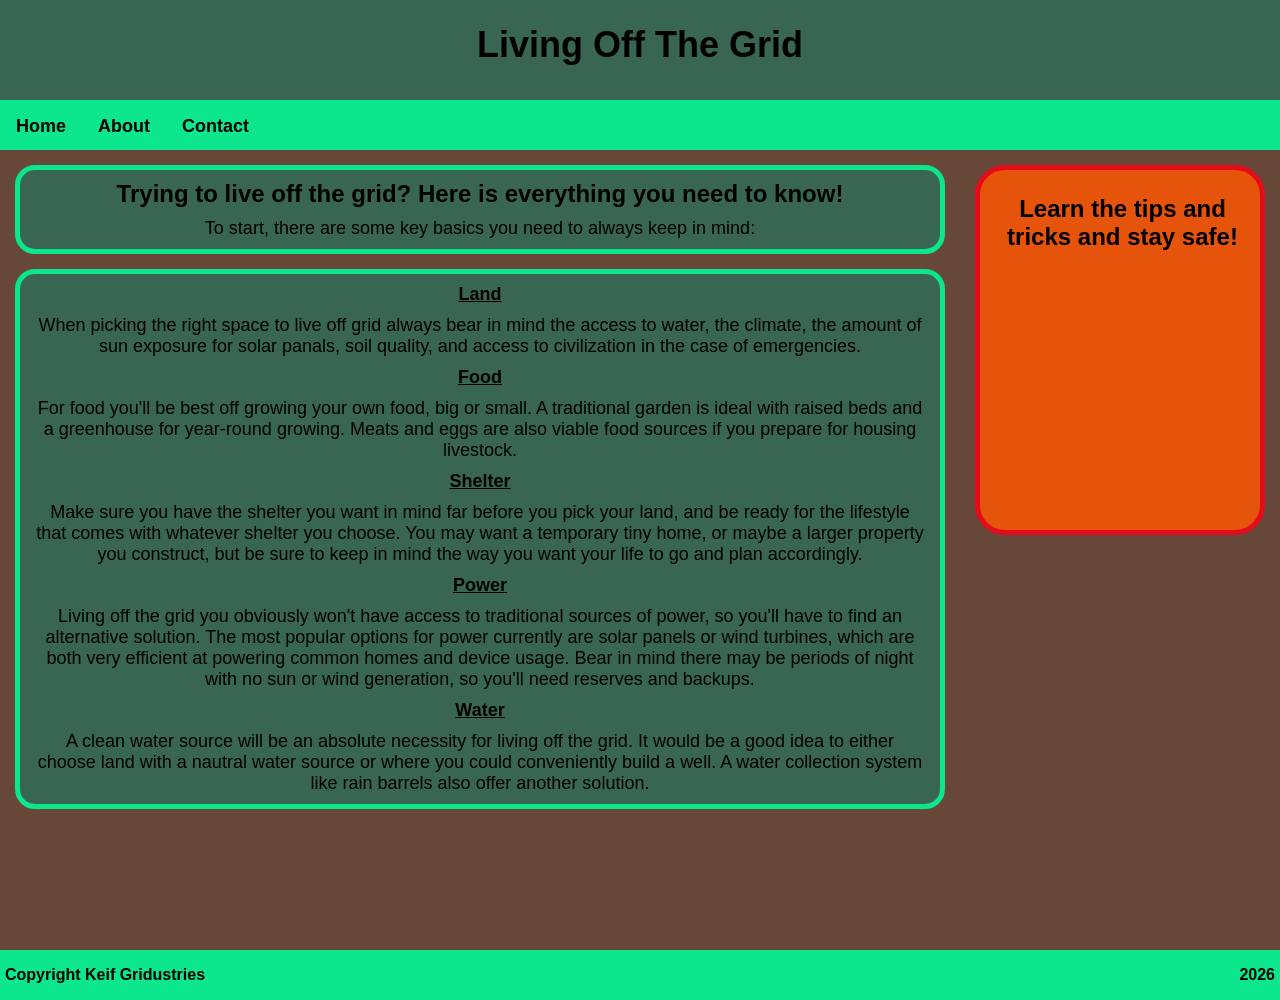
<file: index.html>
<!DOCTYPE html>
<html lang="en">
<head>
    <meta charset="UTF-8">
    <meta name="viewport" content="width=device-width, initial-scale=1.0">
    <title>Off The Grid</title>

    <link rel="stylesheet" href="offGrid.css"/>
</head>
<body>
    <div class = "wrapper">
        <header>
            <h1>Living Off The Grid</h1>
        </header>

        <nav>
            <ul>
                <li><a href="index.html">Home</a></li>
                <li><a href="about.html">About</a></li>
                <li><a href="contact.html">Contact</a></li>
            </ul>
        </nav>

        <article>
            <div class = "card">
                <h1>Trying to live off the grid? Here is everything you need to know!</h1>
                <p>To start, there are some key basics you need to always keep in mind:</p>
            </div>
            <div class = "card">
                <ul>
                    <li>
                        <p><b><u>Land</u></b></p>
                        <p>When picking the right space to live off grid always bear in mind the access to water, the climate, the amount of sun exposure for solar panals, soil quality, and access to civilization in the case of emergencies.</p>
                    </li>
                    <li>
                        <p><b><u>Food</u></b></p>
                        <p>For food you'll be best off growing your own food, big or small. A traditional garden is ideal with raised beds and a greenhouse for year-round growing. Meats and eggs are also viable food sources if you prepare for housing livestock.</p>
                    </li>
                    <li>
                        <p><b><u>Shelter</u></b></p>
                        <p>Make sure you have the shelter you want in mind far before you pick your land, and be ready for the lifestyle that comes with whatever shelter you choose. You may want a temporary tiny home, or maybe a larger property you construct, but be sure to keep in mind the way you want your life to go and plan accordingly.</p>
                    </li>
                    <li>
                        <p><b><u>Power</u></b></p>
                        <p>Living off the grid you obviously won't have access to traditional sources of power, so you'll have to find an alternative solution. The most popular options for power currently are solar panels or wind turbines, which are both very efficient at powering common homes and device usage. Bear in mind there may be periods of night with no sun or wind generation, so you'll need reserves and backups.</p>
                    </li>
                    <li>
                        <p><b><u>Water</u></b></p>
                        <p>A clean water source will be an absolute necessity for living off the grid. It would be a good idea to either choose land with a nautral water source or where you could conveniently build a well. A water collection system like rain barrels also offer another solution.</p>
                    </li>
                </ul>
            </div>
        </article>

        <aside>
            <h1>Learn the tips and tricks and stay safe!</h1>
        </aside>

        <footer>
            <p>Copyright Keif Gridustries</p>
            <p>2026</p>
        </footer>
    </div>
</body>
</html>
</file>
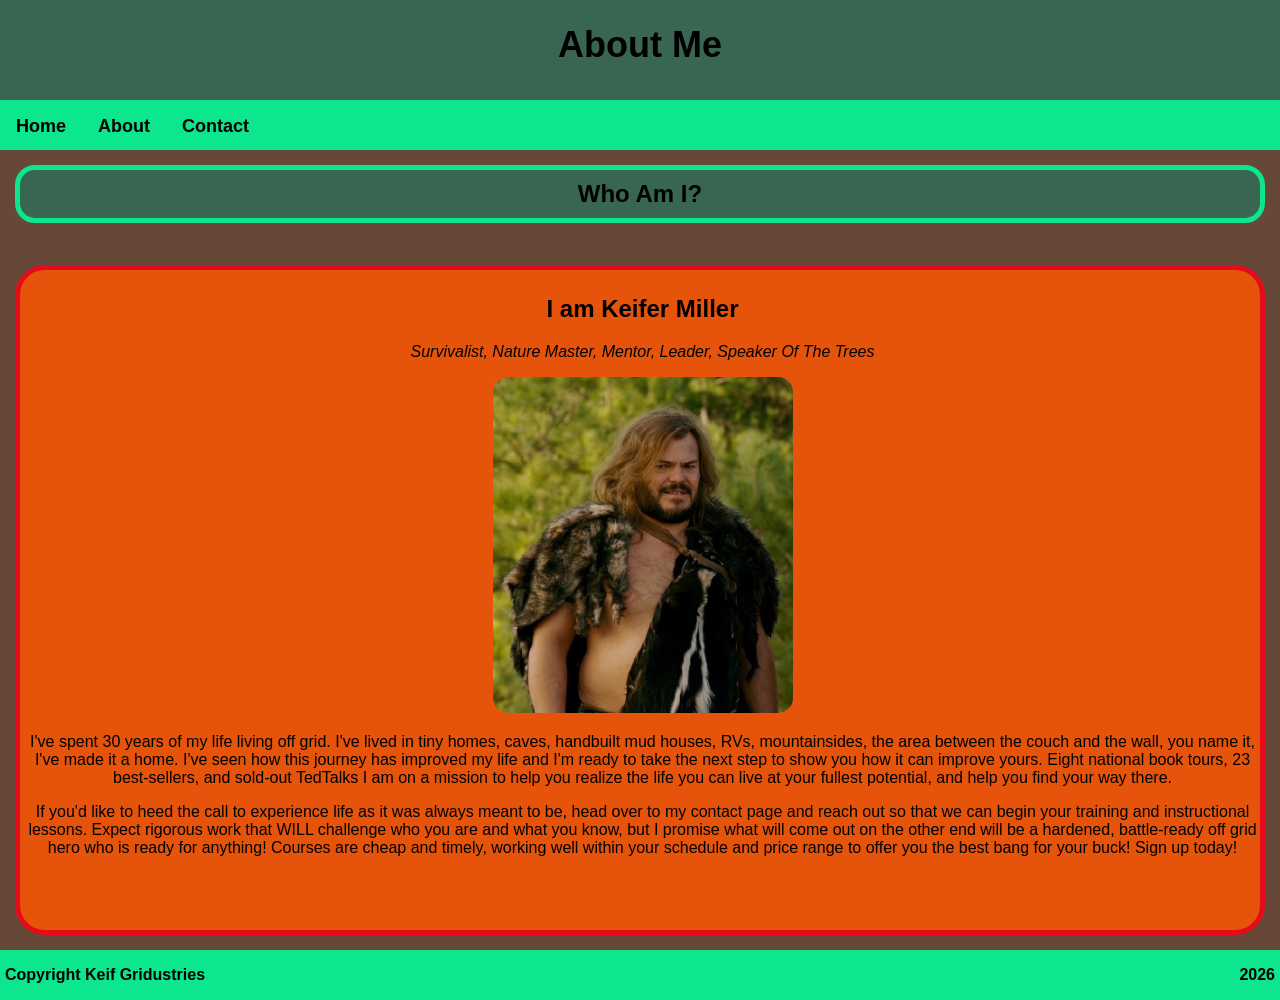
<file: about.html>
<!DOCTYPE html>
<html lang="en">
<head>
    <meta charset="UTF-8">
    <meta name="viewport" content="width=device-width, initial-scale=1.0">
    <title>Off The Grid - About</title>

    <link rel="stylesheet" href="offGrid.css"/>
</head>
<body>
    <div class = "wrapper">
        <header>
            <h1>About Me</h1>
        </header>

        <nav>
            <ul>
                <li><a href="index.html">Home</a></li>
                <li><a href="about.html">About</a></li>
                <li><a href="contact.html">Contact</a></li>
            </ul>
        </nav>

        <article class = "about">
            <div class = "card">
                <h1>Who Am I?</h1>
            </div>
        </article>

        <aside class = "aboutAside">
            <h2>I am Keifer Miller</h2>
            <p><em>Survivalist, Nature Master, Mentor, Leader, Speaker Of The Trees</em></p>
            <img src="images/offGrid.jpg"/>
            <p>I've spent 30 years of my life living off grid. I've lived in tiny homes, caves, handbuilt mud houses, RVs, mountainsides, the area between the couch and the wall, you name it, I've made it a home. I've seen how this journey has improved my life and I'm ready to take the next step to show you how it can improve yours. Eight national book tours, 23 best-sellers, and sold-out TedTalks I am on a mission to help you realize the life you can live at your fullest potential, and help you find your way there.</p>
            <p>If you'd like to heed the call to experience life as it was always meant to be, head over to my contact page and reach out so that we can begin your training and instructional lessons. Expect rigorous work that WILL challenge who you are and what you know, but I promise what will come out on the other end will be a hardened, battle-ready off grid hero who is ready for anything! Courses are cheap and timely, working well within your schedule and price range to offer you the best bang for your buck! Sign up today!</p>
        </aside>

        <footer>
            <p>Copyright Keif Gridustries</p>
            <p>2026</p>
        </footer>
    </div>
</body>
</html>
</file>
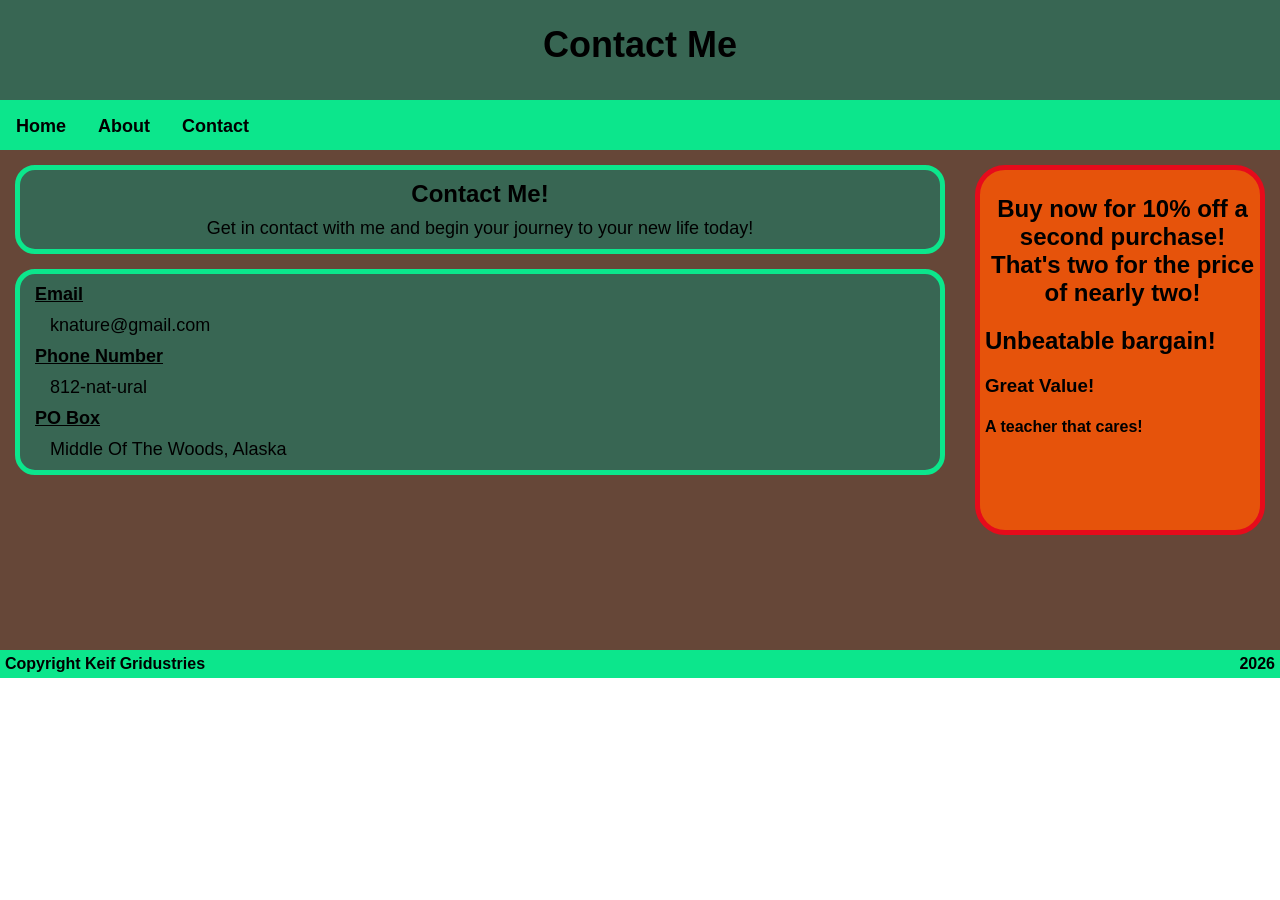
<file: contact.html>
<!DOCTYPE html>
<html lang="en">
<head>
    <meta charset="UTF-8">
    <meta name="viewport" content="width=device-width, initial-scale=1.0">
    <title>Off The Grid - Contact</title>

    <link rel="stylesheet" href="offGrid.css"/>
</head>
<body>
    <div class = "wrapper" style = "grid-template-rows: repeat(13, 50px);">
        <header>
            <h1>Contact Me</h1>
        </header>

        <nav>
            <ul>
                <li><a href="index.html">Home</a></li>
                <li><a href="about.html">About</a></li>
                <li><a href="contact.html">Contact</a></li>
            </ul>
        </nav>

        <article>
            <div class = "card">
                <h1>Contact Me!</h1>
                <p>Get in contact with me and begin your journey to your new life today!</p>
            </div>
            <div class = "card"  style = "text-align: left">
                <ul>
                    <li>
                        <p><b><u>Email</u></b></p>
                        <p style = "padding-left: 15px">knature@gmail.com</p>
                    </li>
                    <li>
                        <p><b><u>Phone Number</u></b></p>
                        <p style = "padding-left: 15px">812-nat-ural</p>
                    </li>
                    <li>
                        <p><b><u>PO Box</u></b></p>
                        <p style = "padding-left: 15px">Middle Of The Woods, Alaska</p>
                    </li>
                </ul>
            </div>
        </article>

        <aside>
            <h1>Buy now for 10% off a second purchase! That's two for the price of nearly two!</h1>
            <h2>Unbeatable bargain!</h2>
            <h3>Great Value!</h3>
            <h4>A teacher that cares!</h4>
        </aside>

        <footer>
            <p>Copyright Keif Gridustries</p>
            <p>2026</p>
        </footer>
    </div>
</body>
</html>
</file>
<file: offGrid.css>
body {
    margin: 0px;
    font-family:'Trebuchet MS', 'Lucida Sans Unicode', 'Lucida Grande', 'Lucida Sans', Arial, sans-serif;
}

.wrapper {
    display: grid;

    grid-template-rows: repeat(20, 50px);

    grid-template-columns: repeat(4, 1fr);

    background-color: #664738
}

header {
    grid-column: 1/5;

    grid-row: 1/3;

    background-color: #386653;

    text-align: center;

    font-size: large;

    font-weight: bold;
}

nav {
    grid-column: 1/5;

    grid-row: 3/4;

    background-color: #0CE68C;

    font-weight: bold;

    font-size: small;
}

nav ul {
    list-style-type: none;
    margin: 0;
    padding: 0;
    overflow: hidden;
    height: 100%;
}

nav li {
    float: left;
    height: 100%;
}

nav li a {
    display: block;
    color: black;
    text-align: center;
    padding: 16px 16px;
    text-decoration: none;
    height: 100%;
    font-size: large;
    transition: 0.5s;
}

nav li a:hover {
    background-color: #E60B1B;
    transform: scale(1.05);
    transition: 0.5s;
}

article {
    grid-column: 1/4;

    grid-row: 4/12;

    background-color: #664738;

    text-align: center;
}

article h1, article p {
    margin: 10px;
}

article .card{
    background-color: #386653;
    border-radius: 20px;
    margin: 15px;
    border: 5px solid #0CE68C;
}

.about {
    grid-column: 1/5;
}

.aboutAside {
    grid-column: 1/5;

    grid-row: 6/20;

    text-align: center;
}

.aboutAside img {
    width: 300px;
    height: auto;
    border-radius: 15px;
}

article p, article li {
    font-size: large;
}

article ul {
    list-style-type: none;
    margin: 5px;
    padding: 0px;
}

aside {
    grid-column: 4/5;

    grid-row: 4/12;

    background-color: #E6530B;

    padding-top: 5px;

    padding-left: 5px;

    border-radius: 30px;
    
    margin: 15px;

    border: 5px solid #E60B1B;
}

aside h1, aside p {
    text-align: center;
}

footer {
    grid-column: 1/5;

    grid-row: 20/21;

    background-color: #0CE68C;

    font-weight: bold;

    width: 100%;

    display: flex;

    align-items: center;
    
    justify-content: space-between;
}

footer p {
    margin: 5px;
}


@media screen and (max-width: 800px) {
    .wrapper {
        grid-template-rows: repeat(23, 50px);
    }
    article {
        grid-column: 1/5;

        grid-row: 4/15;
    }

    aside {
        grid-column: 1/5;

        grid-row: 20/23;

        font-size: small;

        font-family: "Comic Sans MS";
    }

    footer {
        grid-row: 23/24;
    }
}
</file>
